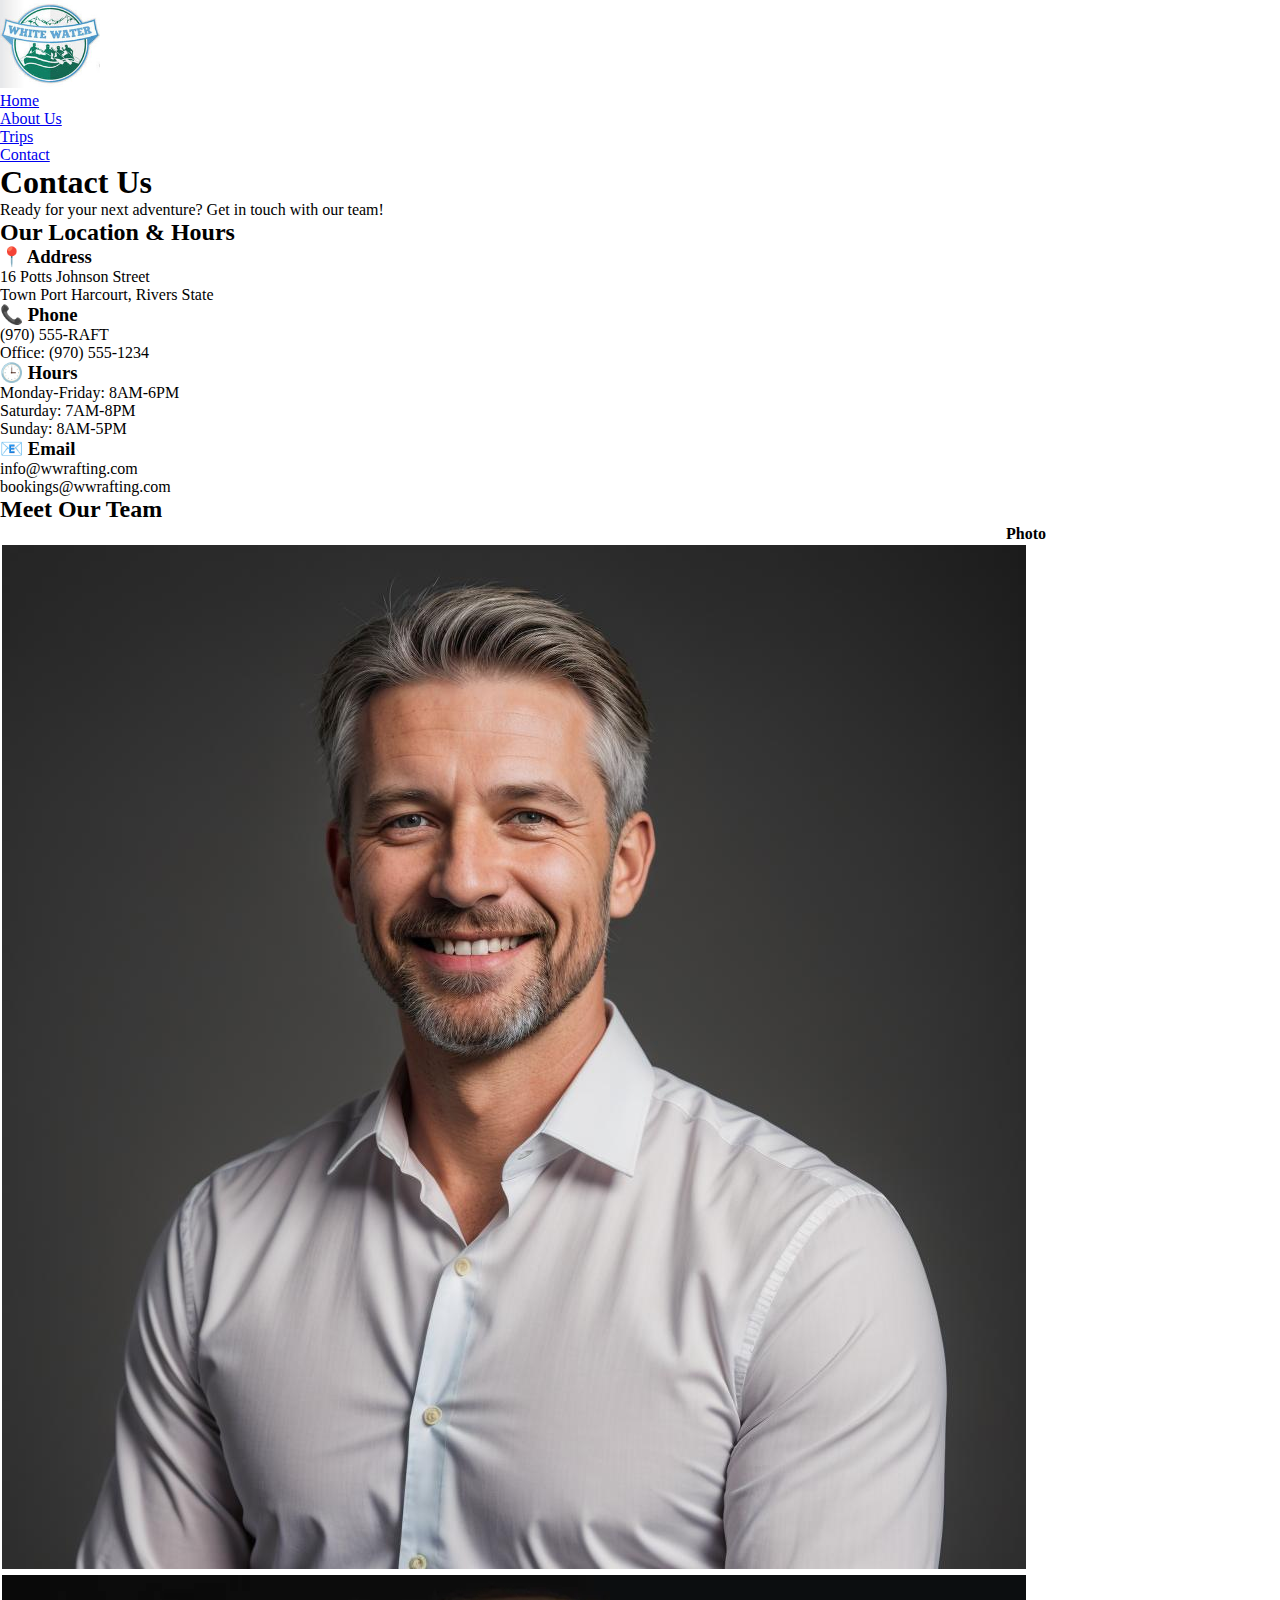
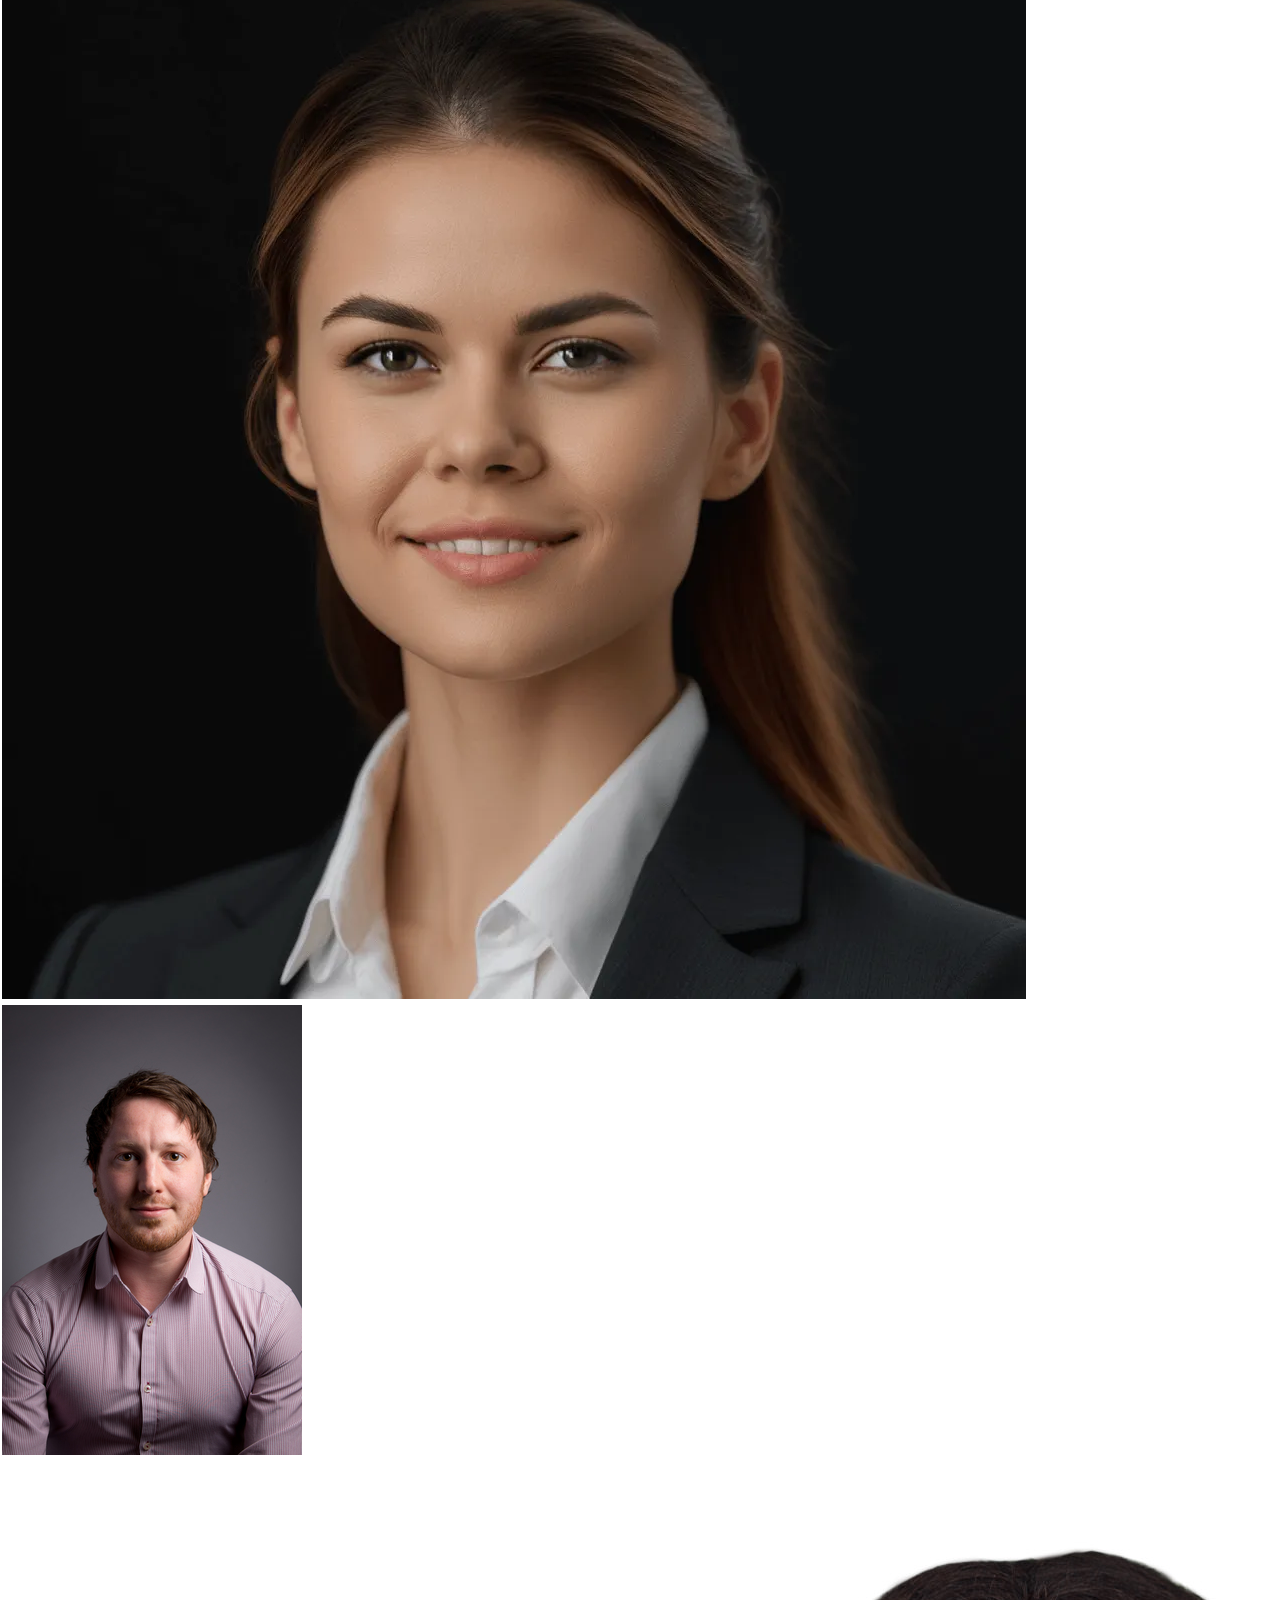
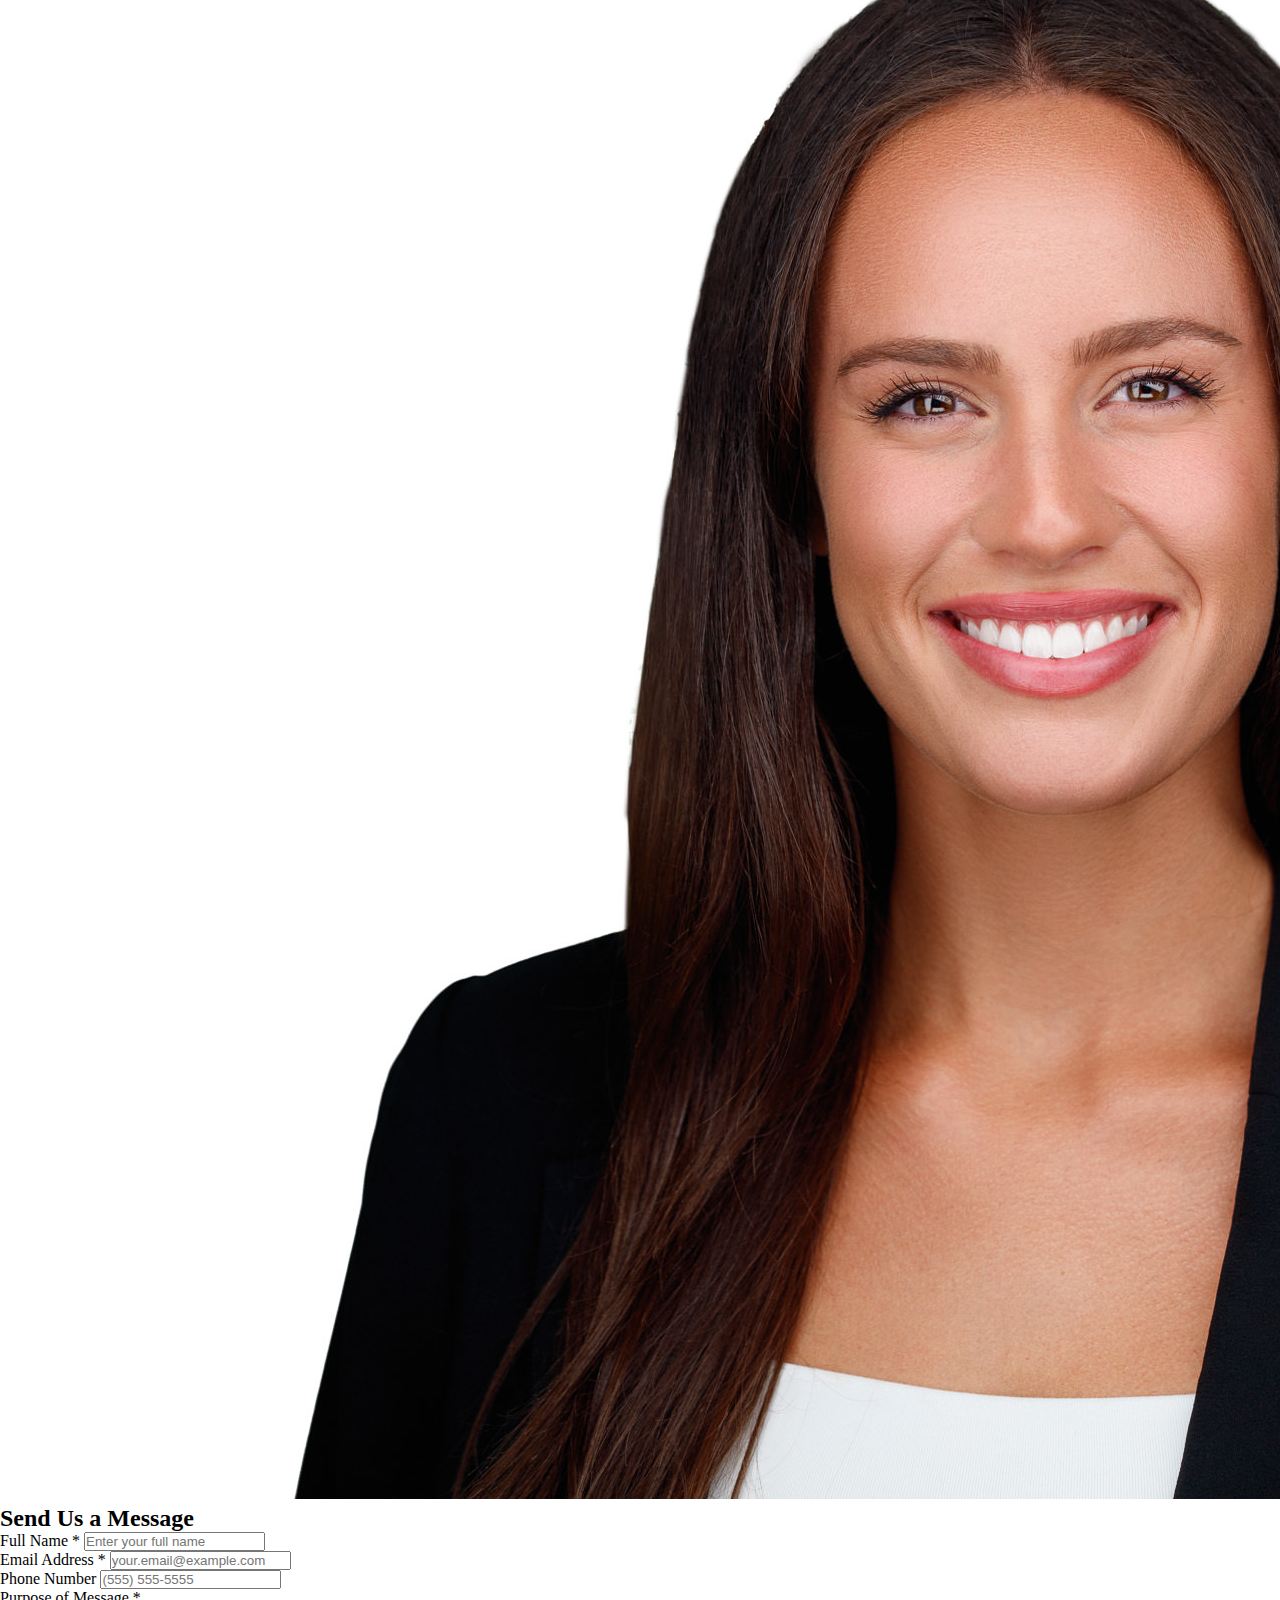
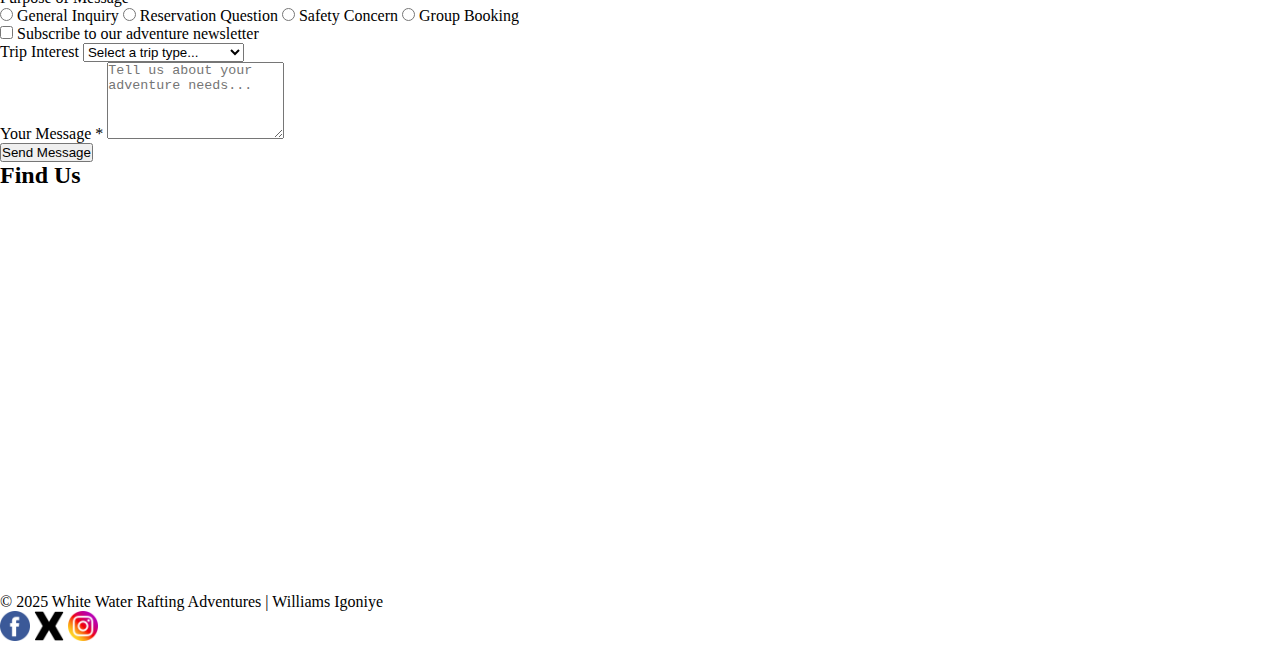
<file: wwr/contact.html>
<!DOCTYPE html>
<html lang="en">
<head>
    <meta charset="UTF-8">
    <meta name="viewport" content="width=device-width, initial-scale=1.0">
    <meta name="description" content="Contact White Water Rafting Adventures - Get in touch for bookings, questions, or custom rafting trips.">
    <meta name="author" content="Williams Igoniye">
    <title>Contact Us - White Water Rafting Adventures</title>
    <link rel="stylesheet" href="styles/rafting.css">
    <link href="https://fonts.googleapis.com/css2?family=Roboto:wght@700&family=Open+Sans:wght@400;600&display=swap" rel="stylesheet">
</head>
<body>
    <header>
        <div class="header-container">
            <div class="logo">
                <img src="/wwr/images/raftinglogo.jpg" alt="White Water Rafting Adventures Logo" width="100">
            </div>
            <nav>
                <ul class="nav-links">
                    <li><a href="/index.html">Home</a></li>
                    <li><a href="/wwr/about.html">About Us</a></li>
                    <li><a href="trips.html">Trips</a></li>
                    <li><a href="/wwr/contact.html">Contact</a></li>
                </ul>
            </nav>
        </div>
    </header>

    <main class="contact-main">
        <div class="contact-hero">
            <h1>Contact Us</h1>
            <p>Ready for your next adventure? Get in touch with our team!</p>
        </div>

        <section class="company-info">
            <h2>Our Location & Hours</h2>
            <div class="info-grid">
                <div class="info-card">
                    <h3>📍 Address</h3>
                    <p>16 Potts Johnson Street<br>Town Port Harcourt, Rivers State</p>
                </div>
                <div class="info-card">
                    <h3>📞 Phone</h3>
                    <p>(970) 555-RAFT<br>Office: (970) 555-1234</p>
                </div>
                <div class="info-card">
                    <h3>🕒 Hours</h3>
                    <p>Monday-Friday: 8AM-6PM<br>Saturday: 7AM-8PM<br>Sunday: 8AM-5PM</p>
                </div>
                <div class="info-card">
                    <h3>📧 Email</h3>
                    <p>info@wwrafting.com<br>bookings@wwrafting.com</p>
                </div>
            </div>
        </section>

        <section class="employee-section">
            <h2>Meet Our Team</h2>
            <div class="table-container">
                <table class="employee-table">
                    <thead>
                        <tr>
                            <th>Photo</th>
                            <th>Name</th>
                            <th>Position</th>
                            <th>Responsibilities</th>
                        </tr>
                    </thead>
                    <tbody>
                        <tr>
                            <td><img src="images/mark.jpeg" alt="Mark Johnson" class="table-img"></td>
                            <td>Mark Johnson</td>
                            <td>Head Guide</td>
                            <td>Trip planning, Safety oversight, Guide training</td>
                        </tr>
                        <tr>
                            <td><img src="images/sarah.png" alt="Sarah Chen" class="table-img"></td>
                            <td>Sarah Chen</td>
                            <td>Safety Director</td>
                            <td>Equipment maintenance, Safety protocols, Emergency response</td>
                        </tr>
                        <tr>
                            <td><img src="images/alex.jpg" alt="Alex Rivera" class="table-img"></td>
                            <td>Alex Rivera</td>
                            <td>Adventure Guide</td>
                            <td>Group tours, Customer experience, River navigation</td>
                        </tr>
                        <tr>
                            <td><img src="images/emily.jpg" alt="Emily Watson" class="table-img"></td>
                            <td>Emily Watson</td>
                            <td>Booking Manager</td>
                            <td>Reservations, Customer service, Trip coordination</td>
                        </tr>
                    </tbody>
                </table>
            </div>
        </section>

        <section class="contact-form-section">
            <h2>Send Us a Message</h2>
            <div class="form-container">
                <form class="contact-form" action="https://formspree.io/f/your-form-id" method="post">
                    <!-- Text Input Fields -->
                    <div class="form-group">
                        <label for="name">Full Name *</label>
                        <input type="text" id="name" name="name" required placeholder="Enter your full name">
                    </div>

                    <div class="form-group">
                        <label for="email">Email Address *</label>
                        <input type="email" id="email" name="email" required placeholder="your.email@example.com">
                    </div>

                    <div class="form-group">
                        <label for="phone">Phone Number</label>
                        <input type="tel" id="phone" name="phone" placeholder="(555) 555-5555">
                    </div>

                    <!-- Radio Buttons -->
                    <div class="form-group">
                        <label>Purpose of Message *</label>
                        <div class="radio-group">
                            <label class="radio-option">
                                <input type="radio" name="purpose" value="general" required>
                                <span class="radio-custom"></span>
                                General Inquiry
                            </label>
                            <label class="radio-option">
                                <input type="radio" name="purpose" value="reservation" required>
                                <span class="radio-custom"></span>
                                Reservation Question
                            </label>
                            <label class="radio-option">
                                <input type="radio" name="purpose" value="safety" required>
                                <span class="radio-custom"></span>
                                Safety Concern
                            </label>
                            <label class="radio-option">
                                <input type="radio" name="purpose" value="group" required>
                                <span class="radio-custom"></span>
                                Group Booking
                            </label>
                        </div>
                    </div>

                    <!-- Checkbox -->
                    <div class="form-group">
                        <label class="checkbox-option">
                            <input type="checkbox" name="newsletter" value="yes">
                            <span class="checkbox-custom"></span>
                            Subscribe to our adventure newsletter
                        </label>
                    </div>

                    <!-- Select Dropdown -->
                    <div class="form-group">
                        <label for="trip-interest">Trip Interest</label>
                        <select id="trip-interest" name="trip_interest">
                            <option value="">Select a trip type...</option>
                            <option value="beginner">Beginner Rapids</option>
                            <option value="intermediate">Intermediate Adventure</option>
                            <option value="advanced">Advanced White Water</option>
                            <option value="family">Family Float Trip</option>
                            <option value="custom">Custom Group Trip</option>
                        </select>
                    </div>

                    <!-- Textarea -->
                    <div class="form-group">
                        <label for="message">Your Message *</label>
                        <textarea id="message" name="message" rows="5" required placeholder="Tell us about your adventure needs..."></textarea>
                    </div>

                    <!-- Submit Button -->
                    <div class="form-group">
                        <button type="submit" class="submit-btn">Send Message</button>
                    </div>
                </form>
            </div>
        </section>

        <section class="map-section">
            <h2>Find Us</h2>
            <div class="map-container">
                <!-- Embedded Google Map or static map image -->
                <iframe 
                    src="https://www.google.com/maps/embed?pb=!1m18!1m12!1m3!1d3075.123456789012!2d-107.325234!3d39.567890!2m3!1f0!2f0!3f0!3m2!1i1024!2i768!4f13.1!3m3!1m2!1s0x8741a6a432789abc%3A0x1234567890abcdef!2sGlenwood%20Springs%2C%20CO!5e0!3m2!1sen!2sus!4v1234567890" 
                    width="100%" 
                    height="400" 
                    style="border:0; border-radius: 10px;" 
                    allowfullscreen="" 
                    loading="lazy" 
                    referrerpolicy="no-referrer-when-downgrade">
                </iframe>
                <!-- Alternative: Use a static map image if embedding doesn't work -->
                <!-- <img src="images/location-map.jpg" alt="Map showing our location in Glenwood Springs, CO" class="static-map"> -->
            </div>
        </section>
    </main>

    <footer>
        <div class="footer-content">
            <p>&copy; 2025 White Water Rafting Adventures | Williams Igoniye</p>
            <nav class="socialmedia">
                <a href="https://facebook.com">
                    <img src="/wwr/images/facebookicon.webp" alt="Facebook" width="30">
                </a>
                <a href="https://twitter.com">
                    <img src="/wwr/images/twitterlogo.webp" alt="Twitter" width="30">
                </a>
                <a href="https://instagram.com">
                    <img src="/wwr/images/instagramlogo.webp" alt="Instagram" width="30">
                </a>
            </nav>
        </div>
    </footer>
</body>
</html>
</file>
<file: wwr/styles/rafting.css>
:root {
    --primary-color: #396e94;
    --accent1-color: #a43312;
    --accent2-color: #381d2a;
    --heading-font: 'Arial, sans-serif';
    --paragraph-font: 'Roboto, sans-serif';
    --nav-bg-color: var(--primary-color);
    --nav-link-color: white;
    --nav-hover-bg-color: var(--secondary-color);
    --nav-hover-link-color: var(--accent2-color);
   font-size: var(--variable-name);
}

* { margin: 0; 
    padding: 0; 
    box-sizing: border-box; 
}

.hero {
    position: relative;
}
.hero h1{
    font-style: normal;
}
.hero article{
    font-style: normal;
}
.hero article img{
    float: right;
}
* { margin: 0; 
    padding: 0; 
    box-sizing: border-box; 
}
.socialmedia a {
text-decoration: none;
}
</file>
